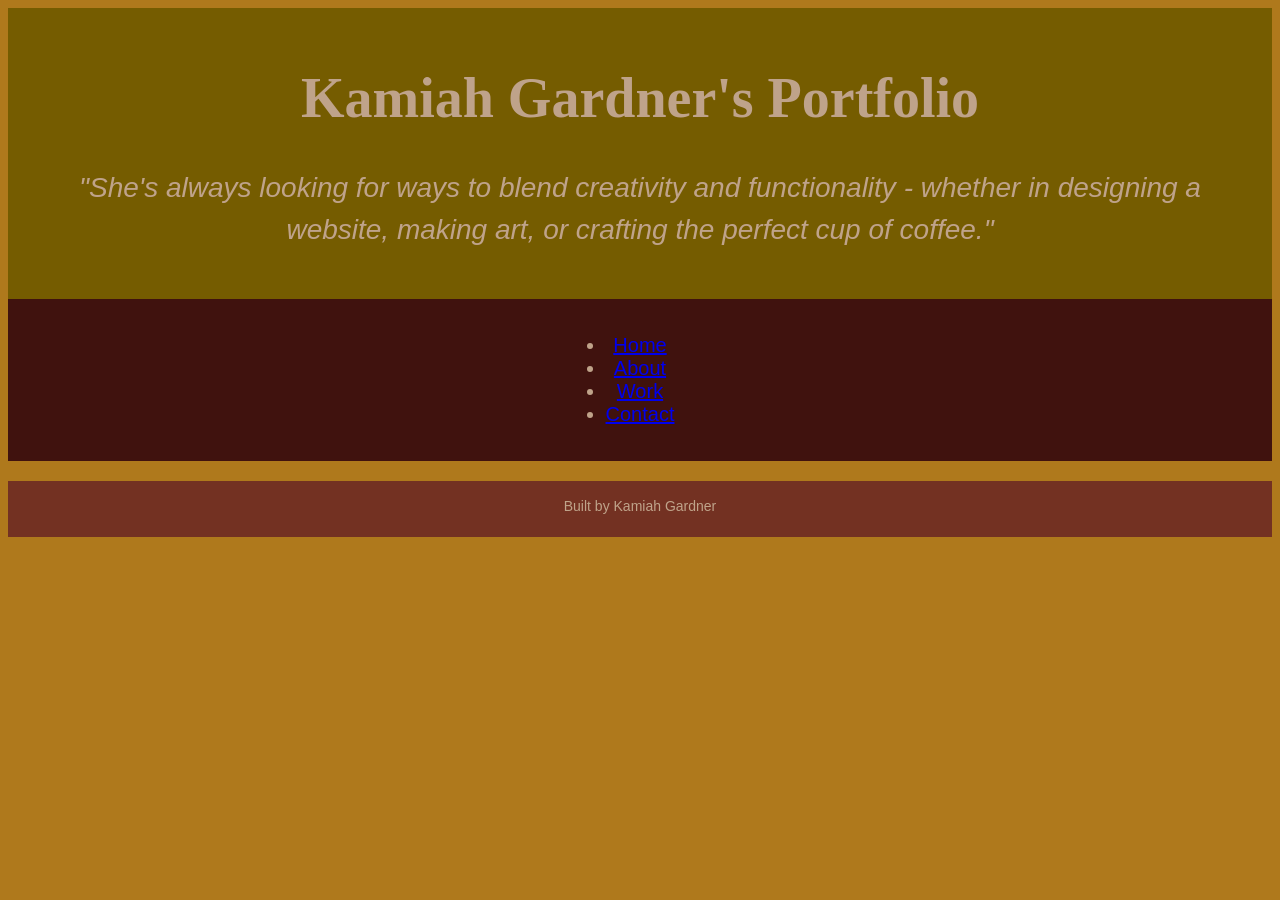
<file: index.html>
<!DOCTYPE html>
<html lang="en">
<head>
    <meta charset="UTF-8">
    <meta name="viewport" content="width=device-width, initial-scale=1.0">
    <link rel="stylesheet" href="styles.css">
    <title>Kamiah Gardner's Portfolio</title>
</head>
<body>
    <header> 
        <h1>Kamiah Gardner's Portfolio</h1>
        <p> <i>"She's always looking for ways to blend creativity and functionality - whether in designing a website, making art, or crafting the perfect cup of coffee."</i><p>
    </header>
    <nav>
        <ul>
            <li><a href="index.html">Home</a></li>
            <li><a href="about.html">About</a></li>
            <li><a href="work.html">Work</a></li>
            <li><a href="contact.html">Contact</a></li>
        </ul>
    </nav>
    <main></main>
    <footer>
        <p>Built by Kamiah Gardner</p>
    </footer>
</body>
</html>
</file>
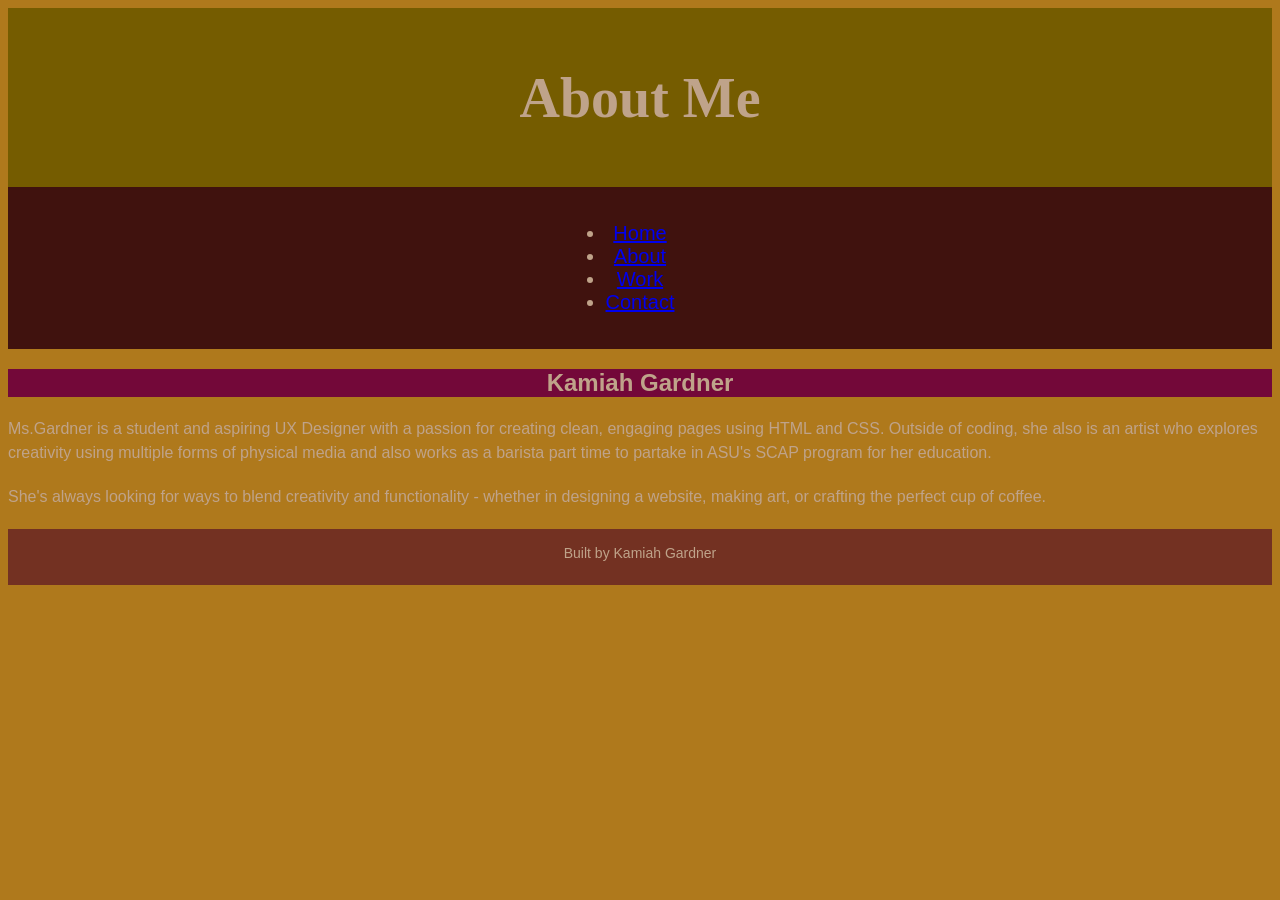
<file: about.html>
<!DOCTYPE html>
<html lang="en">
<head>
    <meta charset="UTF-8">
    <meta name="viewport" content="width=device-width, initial-scale=1.0">
    <link rel="stylesheet" href="styles.css">
    <title>About Me</title>
</head>
<body>
    <header> 
        <h1>About Me</h1>

    </header>
    <nav>
        <ul>
            <li><a href="index.html">Home</a></li>
            <li><a href="about.html">About</a></li>
            <li><a href="work.html">Work</a></li>
            <li><a href="contact.html">Contact</a></li>
        </ul>
    </nav>
    <main>
        <section>
            <h2>Kamiah Gardner</h2>
                <p> Ms.Gardner is a student and aspiring UX Designer with a passion for creating clean, engaging pages using HTML and CSS. Outside of coding, she also is an artist who explores creativity using multiple forms of physical media and also works as a barista part time to partake in ASU's SCAP program for her education.  </p>
                <p>She's always looking for ways to blend creativity and functionality - whether in designing a website, making art, or crafting the perfect cup of coffee.</p>
        </section>
        <style>
            h2{
                background-color: #730839;
                text-align: center;
            }
        </style>
    </main>
    <footer>
        <p>Built by Kamiah Gardner</p>
    </footer>
</body>
</html>
</file>
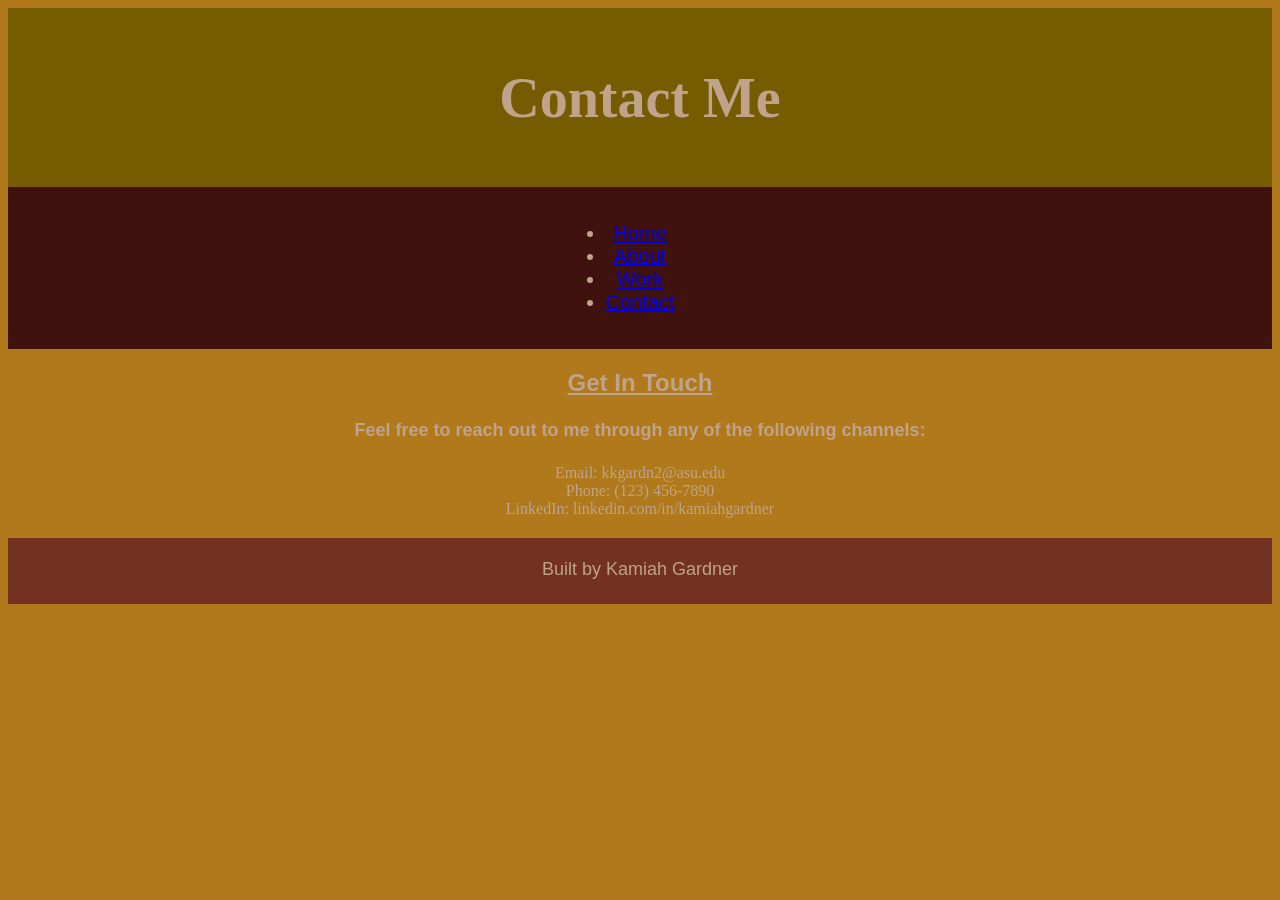
<file: contact.html>
<!DOCTYPE html>
<html lang="en">
<head>
    <meta charset="UTF-8">
    <meta name="viewport" content="width=device-width, initial-scale=1.0">
    <link rel="stylesheet" href="styles.css">
    <title>Document</title>
</head>
<body>
    <header> 
        <h1>Contact Me</h1>
    </header>
    <nav>
        <ul>
            <li><a href="index.html">Home</a></li>
            <li><a href="about.html">About</a></li>
            <li><a href="work.html">Work</a></li>
            <li><a href="contact.html">Contact</a></li>
        </ul>
    </nav>
    <main>
        <h2><u>Get In Touch</u></h2>
        <p><b>Feel free to reach out to me through any of the following channels:</b></p>
        <ul>
            <li>Email: kkgardn2@asu.edu</li>
            <li>Phone: (123) 456-7890</li>
            <li>LinkedIn: linkedin.com/in/kamiahgardner</li>
        </ul>
        <style>
            ul, p, h2 {
                text-align: center;
            }
            p{
                font-size: 18px;
            }
        </style>
    </main>
    <footer>
        <p>Built by Kamiah Gardner</p>
    </footer>
</body>
</html>
</file>
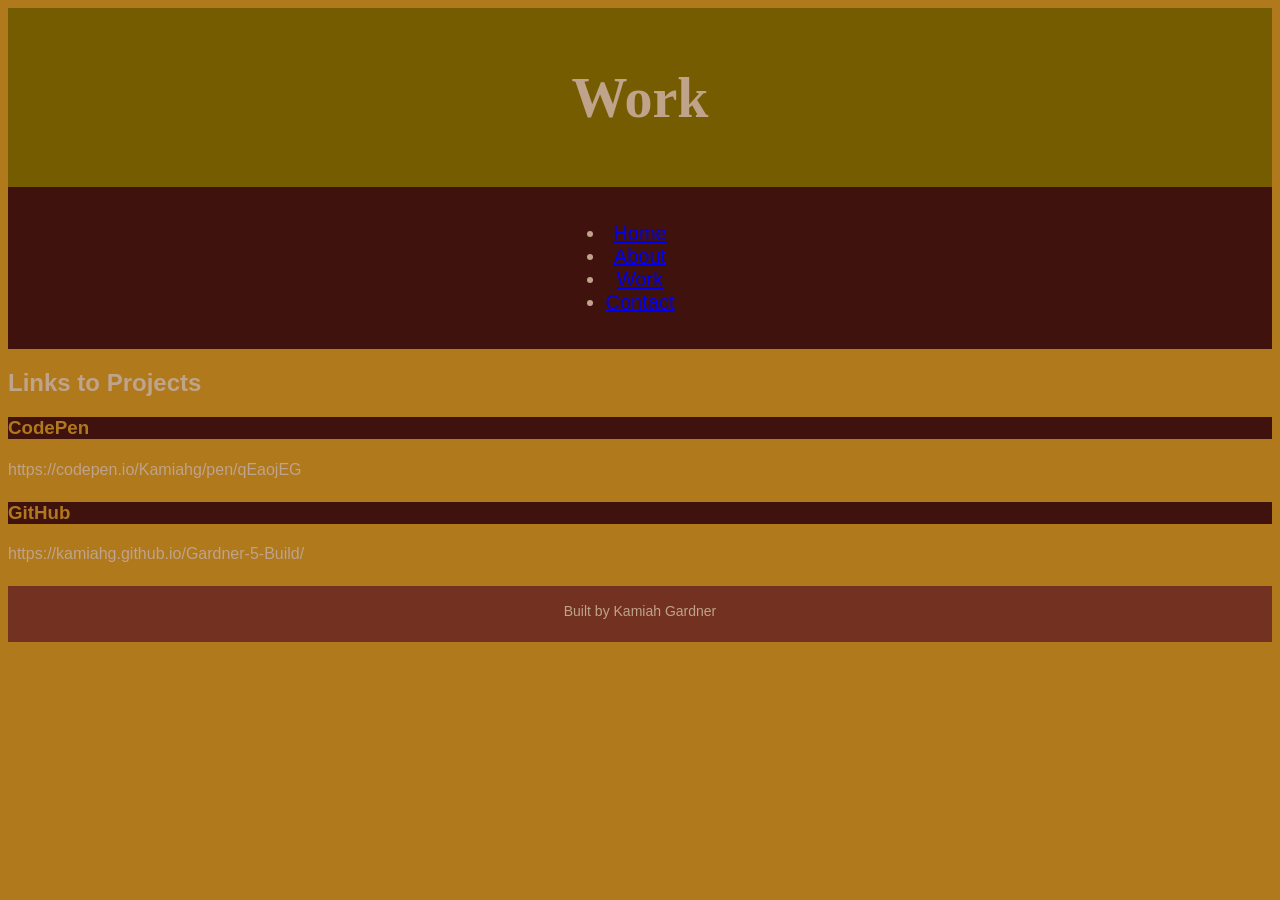
<file: work.html>
<!DOCTYPE html>
<html lang="en">
<head>
    <meta charset="UTF-8">
    <meta name="viewport" content="width=device-width, initial-scale=1.0">
    <link rel="stylesheet" href="styles.css">
    <title>Work</title>
</head>
<body>
    <header> 
        <h1>Work </h1>
    </header>
    <nav>
        <ul>
            <li><a href="index.html">Home</a></li>
            <li><a href="about.html">About</a></li>
            <li><a href="work.html">Work</a></li>
            <li><a href="contact.html">Contact</a></li>
        </ul>
    </nav>
    <main>
        <section>
            <h2>Links to Projects</h2>
            
                <h3>CodePen</h3>
                <p> https://codepen.io/Kamiahg/pen/qEaojEG </p>

                <h3>GitHub</h3>
                <p>https://kamiahg.github.io/Gardner-5-Build/</p>
        </section>
    </main>
    <footer>
        <p>Built by Kamiah Gardner</p>
    </footer>   
</body>
</html>
</file>
<file: styles.css>
/* CSS By: Kamiah Gardner */
/* Color Palette
KhakiGreen: #735B30
Mustard: #AF791C
GreyKhaki: #BFA38A
DustyPink:#BF705E
ChocolateBrown: #733122
DeepBrown: #40120E
Purple: #730839
*/ 

/* Global (base) MOBILE FIRST */
@media (max-width: 600px) {
body {
    background-color: #AF791c;
}
header {
    background-color: #755C00;
    color: #BFA38A;
    text-align: center;
    padding: 10px;
    font-family: optima, sans-serif;
    font-size: 22px;
}
nav {
    background-color: #40120E;
    color:antiquewhite;
    font-family: optima, sans-serif;
    font-size: 18px;
    text-align: center;
    display:flex;
    align-items: center;
    justify-content: space-evenly;
    padding: 10px 20px;
}
h1 {
    color: #BFA38A;
   font-family: Optima;
}
h2 {
    color: #BFA38A;
    font-family: optima, sans-serif;
}
h3{
    color: #AF791C;
    font-family: optima, sans-serif;
    background-color: #40120E;
}
p {
    color: #BFA38A;
    font-family: optima, sans-serif;
    line-height: 1.5;
    margin-bottom: 15px;
}
ul {
    color:#BFA38A;
    padding: 0;
}
footer {
    background-color: #733122;
    font-family: optima, sans-serif;
    font-size: 14px;
    color: #BFA38A;
    text-align: center;
    padding: .5px;
    margin-top: 20px;
}
}

@media (min-width: 600px) {
    body {
        background-color: #AF791C;
    }
    header {
        background-color: #755C00;
        color: #BFA38A;
        text-align: center;
        padding: 20px;
        font-family: optima, sans-serif;
        font-size: 28px;
    }
    nav {
        background-color: #40120E;
        color:antiquewhite;
        font-family: optima, sans-serif;
        font-size: 20px;
        text-align: center;
        display:flex;
        align-items: center;
        justify-content: space-evenly;
        padding: 15px 30px;
    }
    h1 {
        color: #BFA38A;
        font-family: Optima;
    }
    h2 {
        color: #BFA38A;
        font-family: optima, sans-serif;
    }
    h3{
        color: #AF791C;
        font-family: optima, sans-serif;
        background-color: #40120E;
    }
    p {
        color: #BFA38A;
        font-family: optima, sans-serif;
        line-height: 1.5;
        margin-bottom: 20px;
    }
    ul {
        color:#BFA38A;
        padding: 0;
    }
    footer {
        background-color: #733122;
        font-family: optima, sans-serif;
        font-size: 14px;
        color: #BFA38A;
        text-align: center;
        padding: .5px;
        margin-top: 20px;

}
}
</file>
